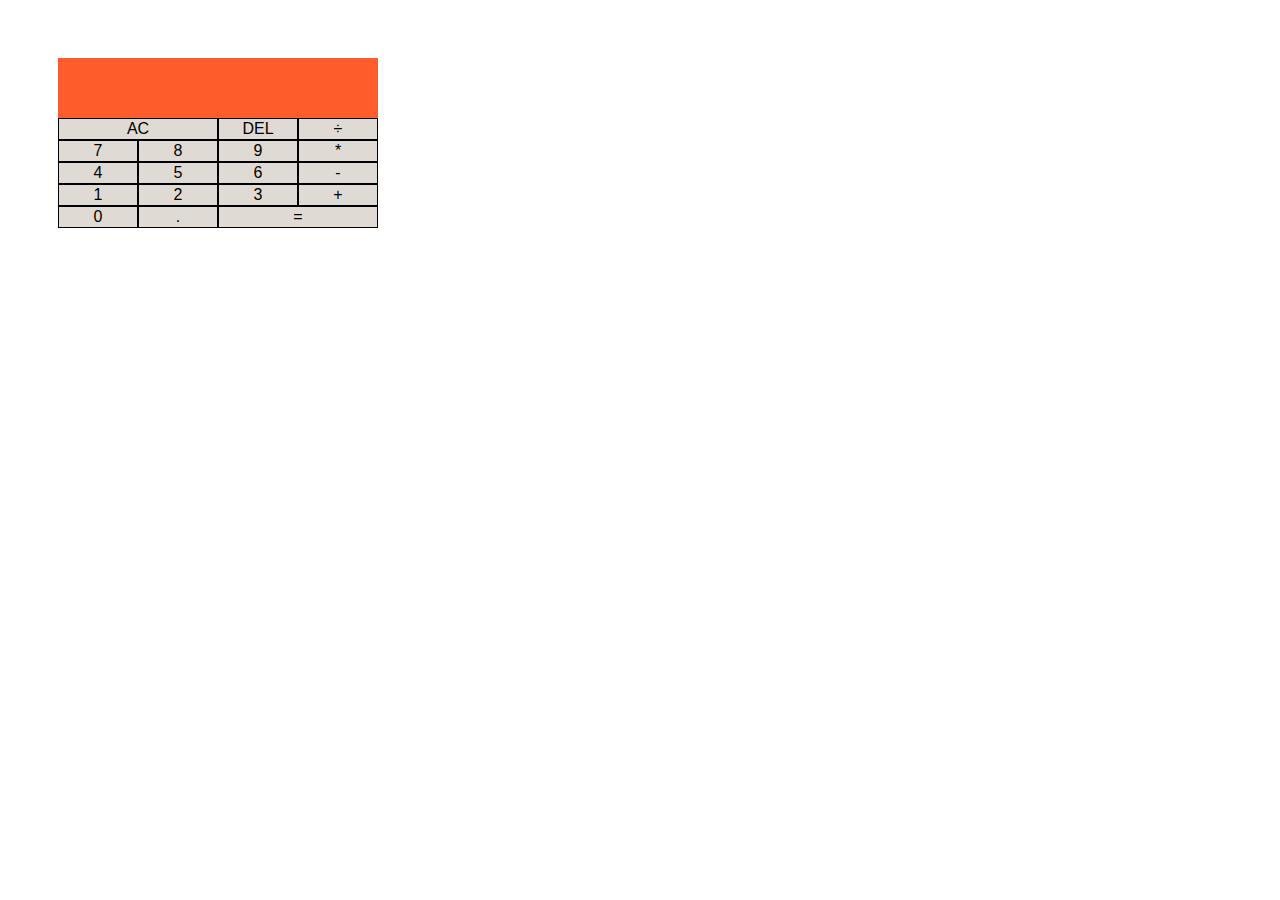
<file: index3.html>
<!DOCTYPE html>

<html>

<head>
    
  <link rel="stylesheet" type="text/css" href="calculator.css">  
    
    </head>

<body>
  

    
    
    <div class="calculator-grid">
    
    
    <div class="output">
        
    <div class="last" data-last></div>
    <div class="current" data-current></div>
    
    </div>
  
    
    <button class="ac" data-reset>AC</button>
    <button data-delete>DEL</button>
    <button data-action>÷</button>
    <button data-number>7</button>
    <button data-number>8</button>
    <button data-number>9</button> 
    <button data-action>*</button>
    <button data-number>4</button> 
    <button data-number>5</button>
    <button data-number>6</button>
    <button data-action> -</button>
    <button data-number>1</button>
    <button data-number>2</button>
    <button data-number>3</button>
    <button data-action>+</button>
    <button data-number>0</button>
    <button data-number>.</button> 
    <button data-equals class="equals">=</button>
    
        </div>

    

    </body>

    <script src="calculator.js"></script>


</html>
</file>
<file: calculator.css>
.calculator-grid{
display: grid;
justify-content: center;
align-items: center;
min-height: 80px;
grid-template-rows: minmax(100px, auto)(80px;);
grid-template-columns: repeat(4, 80px);
position: absolute;
margin: 50px;
border-color: 2px black;
}

.calculator-grid > button{
cursor: pointer;
font-size: 1rem;
border: 1px solid black;
outline: none;
background-color: #E0DAD5;
}

.calculator-grid > button:hover{
 background-color: #FF5E2C;
}
.ac{
grid-column: span 2;
}
.equals{
grid-column: span 2;
}
.output{
grid-column: 1/-1;

background-color: #FF5E2C;
display: flex;
height: 60px;
width: 100%;
border-color: ;
  align-items: flex-end;
  justify-content: space-around;
  flex-direction: column;
  word-wrap: break-word;
  word-break: break-all;

}
</file>
